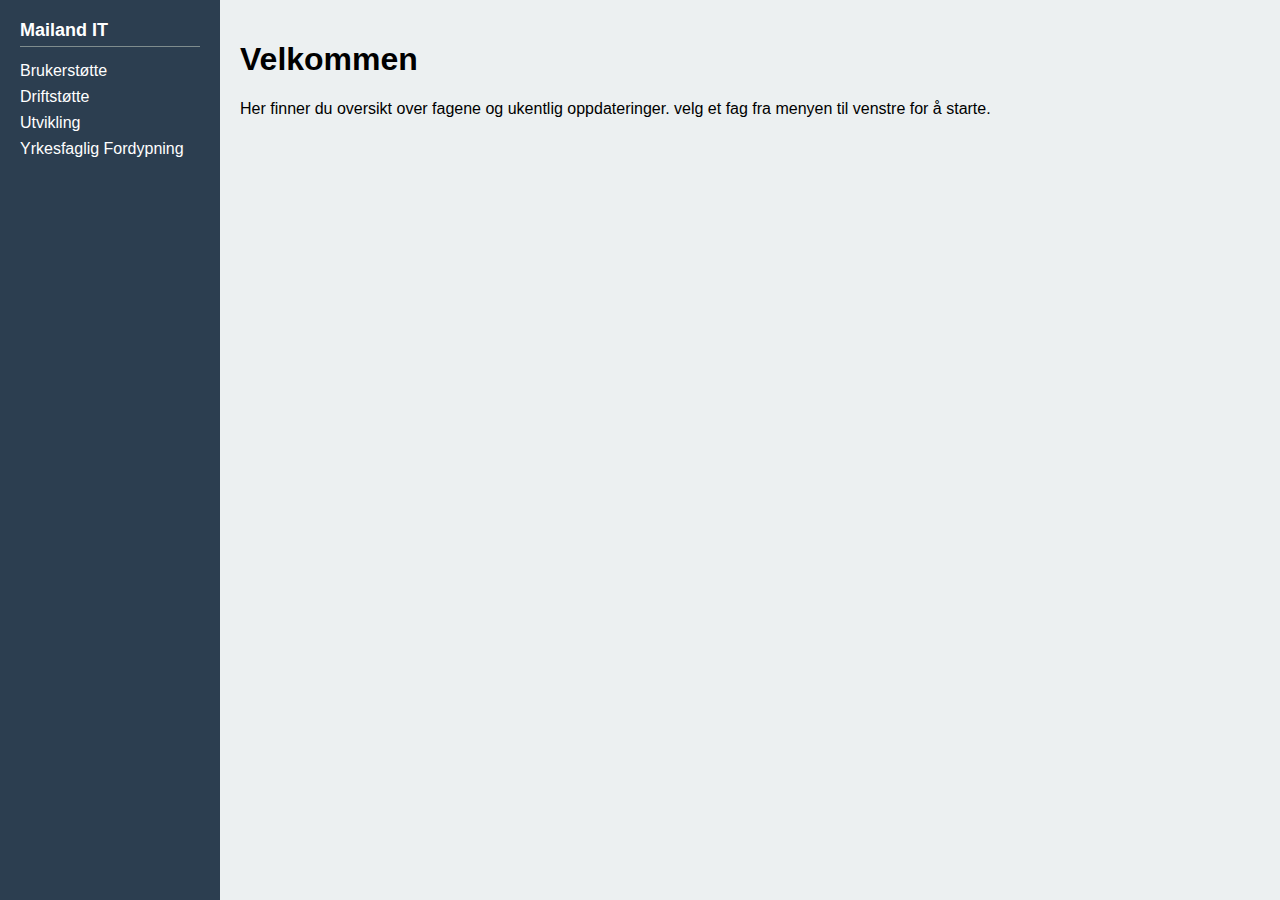
<file: index.html>
<!DOCTYPE html>
<html lang="en">
<head>
    <meta charset="UTF-8">
    <title>Mailand 2ITA - Fagoversikt</title>
    <link rel="stylesheet" href="styles.css">
</head>
<body>

    <div class="container">
        <nav>
            <h2>Mailand IT</h2>
            <ul>
                <li><a href="Brukerstøtte/Brukerstøtte.html">Brukerstøtte</a></li>
                <li><a href="Driftsstøtte/Driftstøtte.html">Driftstøtte</a></li>
                <li><a href="Utvikling/Utvikling.html">Utvikling</a></li>
                <li><a href="YFF/yff.html">Yrkesfaglig Fordypning</a></li>
            </ul>
        </nav>
        <main>
            <div class="Welcome">
                <h1>Velkommen</h1>
                <p>Her finner du oversikt over fagene og ukentlig oppdateringer.
                    velg et fag fra menyen til venstre for å starte.</p>
            </div>
        </main>
    </div>

</body>
</html>
</file>
<file: styles.css>
body { margin: 0; font-family: Arial, sans-serif; }
.container { display: flex; height: 100vh; }
nav {
    width: 220px; background-color: #2c3e50; color: white; padding: 20px; box-sizing: border-box;
    }
nav h2 {
    font-size: 18px; margin-top: 0; border-bottom: 1px solid #7f8c8d; padding-bottom: 5px;
    }
nav ul { list-style: none; padding: 0; margin: 0; }
nav ul li { margin: 8px 0; }
nav ul li a { color: white; text-decoration: none; }
nav ul li a:hover { text-decoration: underline; }
 
main {
    flex: 1; padding: 20px; background-color: #ecf0f1;
    }
.welcome {
    background: white; padding: 20px; border-radius: 5px; box-shadow: 0 0 5px rgba(0,0,0,0.1);
    }
.welcome h1 { margin-top: 0; color: #2c3e50; }
</file>
